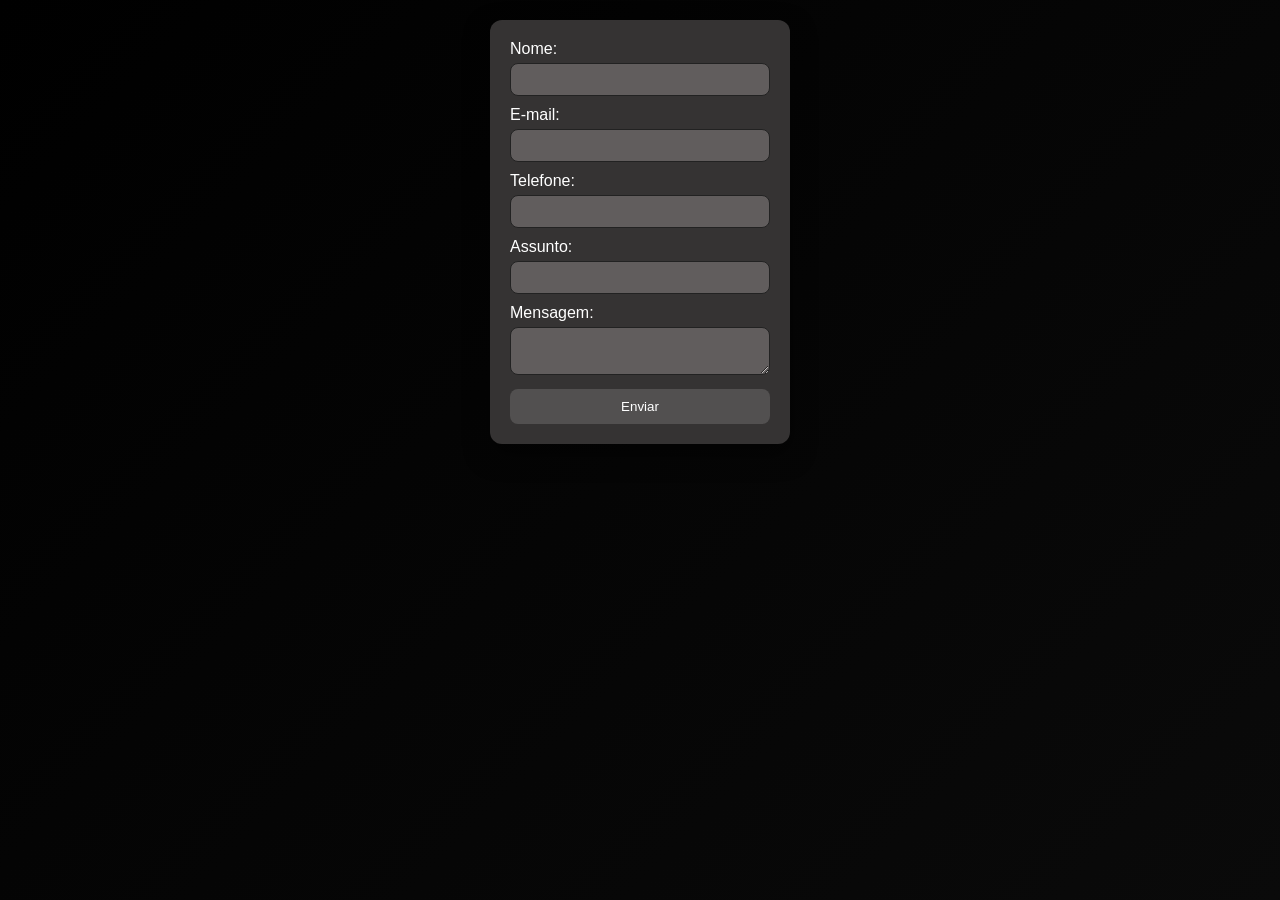
<file: contato.html>
<!DOCTYPE html>
<html lang="pt-br">
<head>
    <meta charset="UTF-8">
    <title>Contato</title>
    <link rel="stylesheet" href="contato.css">

<body>

    <form>

        <label>Nome:</label>
        <input type="text" required>

        <label>E-mail:</label>
        <input type="email" required>

        <label>Telefone:</label>
        <input type="tel">

        <label>Assunto:</label>
        <input type="text">

        <label>Mensagem:</label>
        <textarea></textarea>

        <button type="submit">Enviar</button>

    </form>

</body>
</html>
</file>
<file: contato.css>
* {
    margin: 0;
    padding: 0;
    box-sizing: border-box;
    font-family: Arial, Helvetica, sans-serif;
}

body {
    background: linear-gradient(135deg, #000000, #0a0a0a);
    min-height: 100vh;
    display: flex;
    justify-content: center;
    align-items: flex-start; 
    padding-top: 20px;
    color: #fff;
}

form {
    background: #353333;
    padding: 20px; 
    border-radius: 12px;
    width: 300px; 
    max-height: 90vh; 
    overflow-y: auto; 
    box-shadow: 0 10px 25px rgba(0,0,0,0.5);
}

h2 {
    text-align: center;
    margin-bottom: 15px;
    color: #fff;
}

input, select, textarea {
    width: 100%;
    padding: 8px; 
    margin-top: 5px;
    margin-bottom: 10px;
    border: 1px solid #222;
    border-radius: 8px;
    background: #615d5d;
    color: #fff;
}

input:focus, select:focus, textarea:focus {
    border-color: #777;
    outline: none;
}

button {
    width: 100%;
    padding: 10px;
    background: #525050;
    color: #fff;
    border: none;
    border-radius: 8px;
    cursor: pointer;
}

button:hover {
    background: #555;
}
</file>
